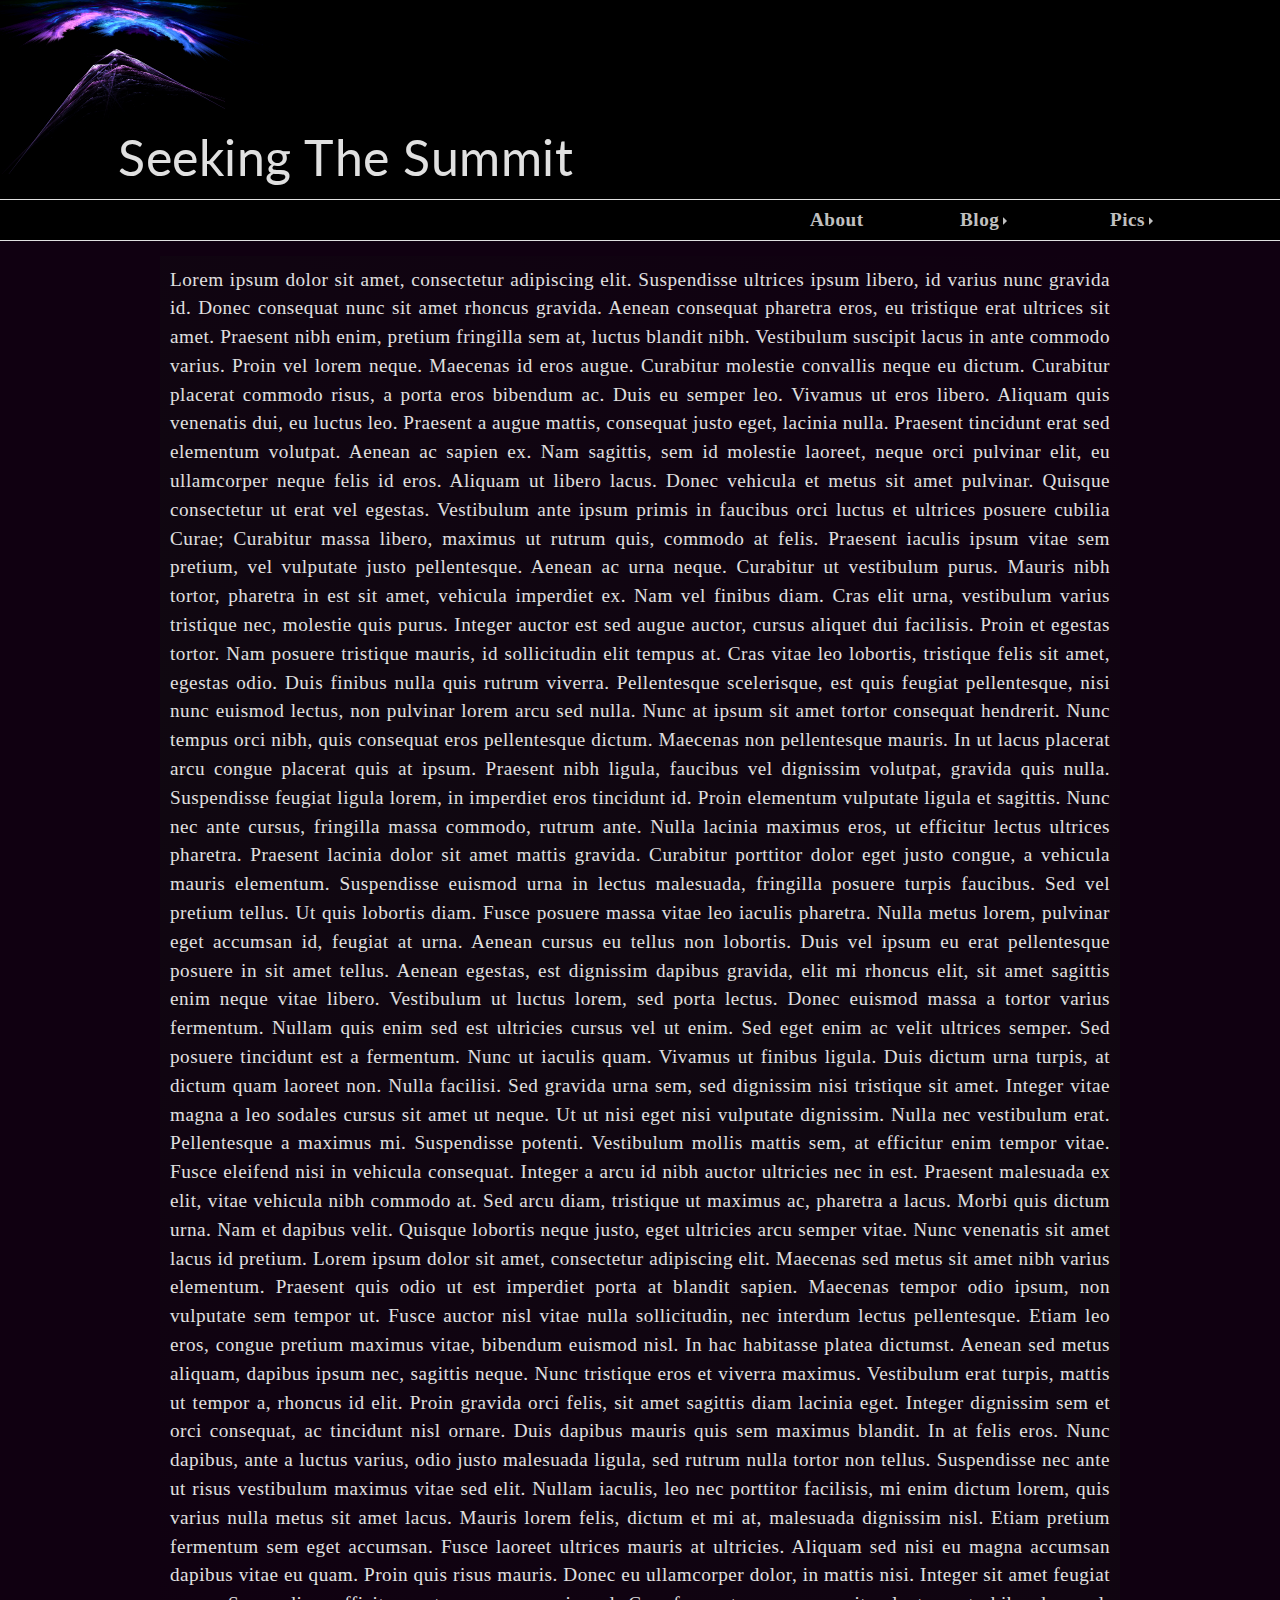
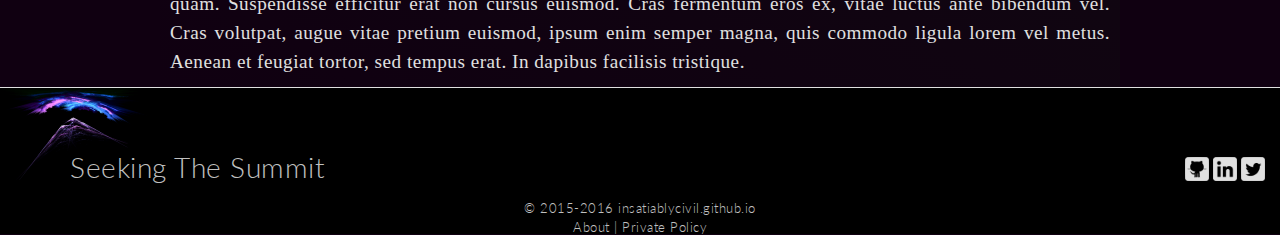
<file: test/index.html>
<!DOCTYPE html>
<html>
    <head>
        <meta charset="UTF-8">
        <title>Seeking The Summit - InsatiablyCivil's Blog</title>
        <meta name="viewport" content="initial-scale=1">
        <link href="stylesheet/style.css" rel="stylesheet" type="text/css">
        <link href='https://fonts.googleapis.com/css?family=Lato|Merriweather' rel='stylesheet' type='text/css'>
        <script src="https://cdnjs.cloudflare.com/ajax/libs/jquery/2.1.4/jquery.min.js"></script>
        <script type="text/javascript" src="js/js.js"></script>
    </head>
    <body>
        <header>
            <div id="logo" class="menuUp">
                <h1>Seeking The Summit</h1>
                <div id="navToggle"><a href="#">Menu</a></div>
            </div>
            <nav>
                <ul>
                    <li><a href="#">About</a></li>
                    <li>
                        <a href="#">Blog<span class="caret"></span>
                        </a>
                        <nav>
                            <ul>
                                <li><a href="#">Articles</a></li>
                                <li><a href="#">Tutorials</a></li>
                                <li><a href="#">Humour</a></li>
                                <li><a href="#">Gaming</a></li>
                                <li><a href="#">Music</a></li>
                            </ul>
                        </nav>
                    </li>
                    <li>
                        <a href="#">Pics<span class="caret"></span></a>
                        <nav>
                            <ul>
                                <li><a href="#">Articles</a></li>
                                <li><a href="#">Tutorials</a></li>
                                <li><a href="#">Humourous</a></li>
                                <li><a href="#">Gaming</a></li>
                                <li><a href="#">Music</a></li>
                            </ul>
                        </nav>
                    </li>
                </ul>
            </nav>
        </header>
        <section id="main">
            <article class="content">
                <p>Lorem ipsum dolor sit amet, consectetur adipiscing elit. Suspendisse ultrices ipsum libero, id varius nunc gravida id. Donec consequat nunc sit amet rhoncus gravida. Aenean consequat pharetra eros, eu tristique erat ultrices sit amet. Praesent nibh enim, pretium fringilla sem at, luctus blandit nibh. Vestibulum suscipit lacus in ante commodo varius. Proin vel lorem neque. Maecenas id eros augue.

Curabitur molestie convallis neque eu dictum. Curabitur placerat commodo risus, a porta eros bibendum ac. Duis eu semper leo. Vivamus ut eros libero. Aliquam quis venenatis dui, eu luctus leo. Praesent a augue mattis, consequat justo eget, lacinia nulla. Praesent tincidunt erat sed elementum volutpat. Aenean ac sapien ex. Nam sagittis, sem id molestie laoreet, neque orci pulvinar elit, eu ullamcorper neque felis id eros. Aliquam ut libero lacus. Donec vehicula et metus sit amet pulvinar. Quisque consectetur ut erat vel egestas.

Vestibulum ante ipsum primis in faucibus orci luctus et ultrices posuere cubilia Curae; Curabitur massa libero, maximus ut rutrum quis, commodo at felis. Praesent iaculis ipsum vitae sem pretium, vel vulputate justo pellentesque. Aenean ac urna neque. Curabitur ut vestibulum purus. Mauris nibh tortor, pharetra in est sit amet, vehicula imperdiet ex. Nam vel finibus diam. Cras elit urna, vestibulum varius tristique nec, molestie quis purus. Integer auctor est sed augue auctor, cursus aliquet dui facilisis. Proin et egestas tortor.

Nam posuere tristique mauris, id sollicitudin elit tempus at. Cras vitae leo lobortis, tristique felis sit amet, egestas odio. Duis finibus nulla quis rutrum viverra. Pellentesque scelerisque, est quis feugiat pellentesque, nisi nunc euismod lectus, non pulvinar lorem arcu sed nulla. Nunc at ipsum sit amet tortor consequat hendrerit. Nunc tempus orci nibh, quis consequat eros pellentesque dictum. Maecenas non pellentesque mauris. In ut lacus placerat arcu congue placerat quis at ipsum. Praesent nibh ligula, faucibus vel dignissim volutpat, gravida quis nulla. Suspendisse feugiat ligula lorem, in imperdiet eros tincidunt id. Proin elementum vulputate ligula et sagittis. Nunc nec ante cursus, fringilla massa commodo, rutrum ante. Nulla lacinia maximus eros, ut efficitur lectus ultrices pharetra. Praesent lacinia dolor sit amet mattis gravida. Curabitur porttitor dolor eget justo congue, a vehicula mauris elementum.

Suspendisse euismod urna in lectus malesuada, fringilla posuere turpis faucibus. Sed vel pretium tellus. Ut quis lobortis diam. Fusce posuere massa vitae leo iaculis pharetra. Nulla metus lorem, pulvinar eget accumsan id, feugiat at urna. Aenean cursus eu tellus non lobortis. Duis vel ipsum eu erat pellentesque posuere in sit amet tellus.

Aenean egestas, est dignissim dapibus gravida, elit mi rhoncus elit, sit amet sagittis enim neque vitae libero. Vestibulum ut luctus lorem, sed porta lectus. Donec euismod massa a tortor varius fermentum. Nullam quis enim sed est ultricies cursus vel ut enim. Sed eget enim ac velit ultrices semper. Sed posuere tincidunt est a fermentum. Nunc ut iaculis quam. Vivamus ut finibus ligula.

Duis dictum urna turpis, at dictum quam laoreet non. Nulla facilisi. Sed gravida urna sem, sed dignissim nisi tristique sit amet. Integer vitae magna a leo sodales cursus sit amet ut neque. Ut ut nisi eget nisi vulputate dignissim. Nulla nec vestibulum erat. Pellentesque a maximus mi. Suspendisse potenti. Vestibulum mollis mattis sem, at efficitur enim tempor vitae. Fusce eleifend nisi in vehicula consequat. Integer a arcu id nibh auctor ultricies nec in est. Praesent malesuada ex elit, vitae vehicula nibh commodo at. Sed arcu diam, tristique ut maximus ac, pharetra a lacus.

Morbi quis dictum urna. Nam et dapibus velit. Quisque lobortis neque justo, eget ultricies arcu semper vitae. Nunc venenatis sit amet lacus id pretium. Lorem ipsum dolor sit amet, consectetur adipiscing elit. Maecenas sed metus sit amet nibh varius elementum. Praesent quis odio ut est imperdiet porta at blandit sapien. Maecenas tempor odio ipsum, non vulputate sem tempor ut. Fusce auctor nisl vitae nulla sollicitudin, nec interdum lectus pellentesque.

Etiam leo eros, congue pretium maximus vitae, bibendum euismod nisl. In hac habitasse platea dictumst. Aenean sed metus aliquam, dapibus ipsum nec, sagittis neque. Nunc tristique eros et viverra maximus. Vestibulum erat turpis, mattis ut tempor a, rhoncus id elit. Proin gravida orci felis, sit amet sagittis diam lacinia eget. Integer dignissim sem et orci consequat, ac tincidunt nisl ornare. Duis dapibus mauris quis sem maximus blandit. In at felis eros. Nunc dapibus, ante a luctus varius, odio justo malesuada ligula, sed rutrum nulla tortor non tellus. Suspendisse nec ante ut risus vestibulum maximus vitae sed elit. Nullam iaculis, leo nec porttitor facilisis, mi enim dictum lorem, quis varius nulla metus sit amet lacus. Mauris lorem felis, dictum et mi at, malesuada dignissim nisl. Etiam pretium fermentum sem eget accumsan. Fusce laoreet ultrices mauris at ultricies. Aliquam sed nisi eu magna accumsan dapibus vitae eu quam.

Proin quis risus mauris. Donec eu ullamcorper dolor, in mattis nisi. Integer sit amet feugiat quam. Suspendisse efficitur erat non cursus euismod. Cras fermentum eros ex, vitae luctus ante bibendum vel. Cras volutpat, augue vitae pretium euismod, ipsum enim semper magna, quis commodo ligula lorem vel metus. Aenean et feugiat tortor, sed tempus erat. In dapibus facilisis tristique.</p>

            </article>
        </section>
        <footer>
            <p id="logoFooter">Seeking The Summit</p>
            <p id="socialMedia"><a href="https://twitter.com/InsatiablyCivil"><img id="tw" src="images/tw.png"></a><a href="https://uk.linkedin.com/in/michael-hosseini-898b3949"><img id="li" src="images/li.png"><a href="https://github.com/insatiablycivil"><img id="gh" src="images/gh.png"></a></a></p>    
            <p id="copyright">© 2015-2016 <a href="https://insatiablycivil.github.io/">insatiablycivil.github.io</a></p>
            <p id="links"><a href="./about/about.html">About</a> | <a href="#">Private Policy</a></p>
        </footer>
    </body>
</html>
</file>
<file: test/stylesheet/style.css>
* {
    margin: 0;
    padding: 0;
    outline: none;
    box-sizing: border-box;
}

body {
    min-height: 100%;
    text-rendering: optimizeLegibility;
    -webkit-font-smoothing: antialiased;
    -moz-osx-font-smoothing: grayscale;
    font: "Merriweather", serif; 
    font-size: 1.2em;
    font-weight: 400;
    letter-spacing: 0.5px;
    line-height: 150%;
    background: #100011;
    color: #E0E0E0;
    text-align: justify;
}

::selection { 
    background: #ECE0EE;
    color: #111111;
}

header {
    min-width: 440px;
    min-height: 175px;
    background: black;
    background-image: url("../images/icon.png");
    background-size: 300px 222px;
    background-position: -30px -10px;
    background-repeat: no-repeat;
    background-attachment: fixed;
    display: flex;
    flex-direction: column;
    border-bottom: 1px solid #E0E0E0; 
}

header > div#logo {
    flex-direction: column;
    font-family: 'Lato', sans-serif;
    margin-bottom: 1.5px;
}

    header > div#logo > h1 {
        margin-top: 127px;
        margin-left: 118px;
        margin-bottom: 43px;
        font-weight: 400;
    }

    header > div#logo > div#navToggle {
        background-color: rgb(10,0,11);
        text-align: center;
        right: 0;
        top: 0;
        height: 40px;
        line-height: 40px;
        font-weight: 700;
        transition: 300ms all ease;
    }

    header > div#logo > div#navToggle:hover {
        background-color: rgb(19,0,20);
    }

        header > div#logo > div#navToggle > a {
            color: #C0C0C0;
            border-top: 1px solid #E0E0E0;
            line-height: 40px;
            font-weight: 700;
            display: block;
            text-decoration: none;
            transition: 500ms all ease;
        }

        header > div#logo > div#navToggle:hover > a {       
            color: #E0E0E0;
        }

header > nav {
    border-top: 1px solid #E0E0E0;
    display: none;
    background-color: rgb(19,9,20);
    text-align: center;
    transform: 300ms all ease;
}

    header > nav > ul {
        list-style-type: none; 
    }

        header nav > ul > li {
            border-bottom: 1px dotted rgb(49,0,50);
            line-height: 40px;
            transition: 500ms all ease;
        }

        header > nav > ul > li:hover {
            background-color: rgb(30,9,31);
        }

            header nav > ul > li > a {
                color: #C0C0C0;
                font-weight: 550;
                text-decoration: none;
                transition: 250ms all ease;
            }

            header nav > ul > li:hover > a {
                color: #E0E0E0;
            }

            header nav > ul > li > a span.caret {
                border-bottom: 4px solid transparent;
                border-top: 4px solid #C0C0C0;
                border-right: 4px solid transparent;
                border-left: 4px solid transparent;
                border-radius: 1px;
                content: "";
                display: inline-block;
                height: 0;
                margin: 0 0 0 .25rem;
                transform: rotate(270deg);
                transition: 250ms all ease;
                width: 0;
                vertical-align: middle;
            }
                    
            header nav > ul > li:hover > a span.caret {
                transform: rotate(360deg); 
            }

            header > nav > ul > li > nav {
                display: none;
                background-color: rgb(29,19,30);
                overflow: hidden;
            }

                header > nav > ul > li > nav > ul > li {
                    border-left: 5px solid rgb(19,9,20);
                    border-right: 5px solid rgb(19,9,20);
                    border-bottom: 1px dotted rgb(49,0,50);
                }

                header > nav > ul > li > nav > ul > li:last-of-type {
                    border-bottom: 5px solid rgb(19,9,20);
                }

                header > nav > ul > li > nav > ul > li:hover {
                    background-color: rgb(39,19,40);
                }
            
                    header > nav > ul > li > nav > ul > li > a {
                        color: #C0C0C0;
                        transition: 500ms all ease;
                    }

                    header > nav > ul > li > nav > ul > li:hover > a {
                        color: #E0E0E0;
                    }

.navbar-fixed {
    top: 0;
    z-index: 100;
    position: fixed;
    width: 100%;
    border-bottom: 1px solid #E0E0E0;
}

#main {
    margin-left: auto;
    margin-right: auto;
    display: flex;
    flex-direction: column;
    align-items: center;
    margin-top: 15px;
    min-height: 100vh;
    max-width: 960px;
    min-width: 507px;
}

.content {
    padding: 10px;
    background-color: #100811;
    background-image: linear-gradient(30deg, #100011 0%, #100811 50%, #100011 100%);
}

.content h1 {
    text-align: left;
}

footer {
    background-color: black;
    background-image: url("../images/icon.png");
    background-size: 150px 111px;
    background-position: 0px 0px;
    background-repeat: no-repeat;
    font-size: 0.7em;
    width: 100%;
    min-width: 495px;
    min-height: 130px;
    z-index: 99;
    border-top: 1px solid #E0E0E0;
    padding: 15px;
    padding-bottom: 0px;
    text-align: left;
    display: flex;
    flex-direction: column;
}

footer > #logoFooter {
    margin-left: 55px;
    margin-top: 50px;
    color: #C0C0C0;
    font-size: 28px;
    font-weight: 300;
    font-family: 'Lato', sans-serif;
}

footer > #socialMedia > a {
    float: right;
    margin-top: -24px;
    padding-left: 4px;
}

footer > #socialMedia > a > #tw {
    height:24px;
}

footer > #socialMedia > a > #li {
    height:24px;
}

footer > #socialMedia > a > #gh {
    height:24px;
}

footer > #copyright {
    text-align: center;
    color: #C0C0C0;
    padding-top: 10px;
    font-weight: 300;
    font-family: 'Lato', sans-serif;
    line-height: 1em;
}

footer > #copyright > a:link {
    text-decoration: none;
    color: #C0C0C0;
}

footer > #copyright > a:visited {
    color: #C0C0C0;
}

footer > #copyright > a:hover {
    color: #FFFFFF;
}

footer > #links {
    line-height: 1em;
    text-align: center;
    color: #C0C0C0;
    padding-top: 5px;
    font-weight: 300;
    font-family: 'Lato', sans-serif;
}

footer > #links > a:link {
    text-decoration: none;
    color: #C0C0C0;
}

footer > #links > a:visited {
    color: #C0C0C0;
}

footer > #links > a:hover {
    color: #FFFFFF;
}

/* Medium screens */
@media all and (min-width: 507px) {
    header {
            margin-bottom: 10px;
            line-height: 60px;
            padding: 0;
            text-align: left;
            width: 100%;
    }

        header > div#logo > h1 {
            margin-bottom: 10px;
            margin-right: 30px;
            font-size: 50px;
        }

        header > div#logo > div#navToggle {
            display: none;    
        }

        header > div#logo > div#navToggle > a {
            border-bottom: none;
        }
            
    header > nav {
        padding-right: 30px;
        background-color: black;
        display: block;
        
    }

        header > nav > ul { 
            display: flex;
            flex-flow: row wrap;
            justify-content: flex-end;  
            border-bottom: none;
        }

        header nav > ul > li {
            padding-left: 10px;
            border-bottom: none;
            width: 150px;
            text-align: left;
            transition: 500ms all ease;
        }
    
            header > nav > ul > li > nav {
                display: none;
                position: absolute;
                width: 150px;
                margin-left: -10px;
                z-index: 999;
                border-left: 1px solid #E0E0E0;
                border-right: 1px solid #E0E0E0;
                border-bottom: 1px solid #E0E0E0;
            }

            header > nav > ul > li:hover > nav {
                
            }

                header > nav > ul > li > nav > ul > li {
                    padding-left: 30px;
                    border-left: none;
                    border-right: none;
                }

                header > nav > ul > li > nav > ul > li:last-of-type {
                    border-bottom: none;
                }
}
</file>
